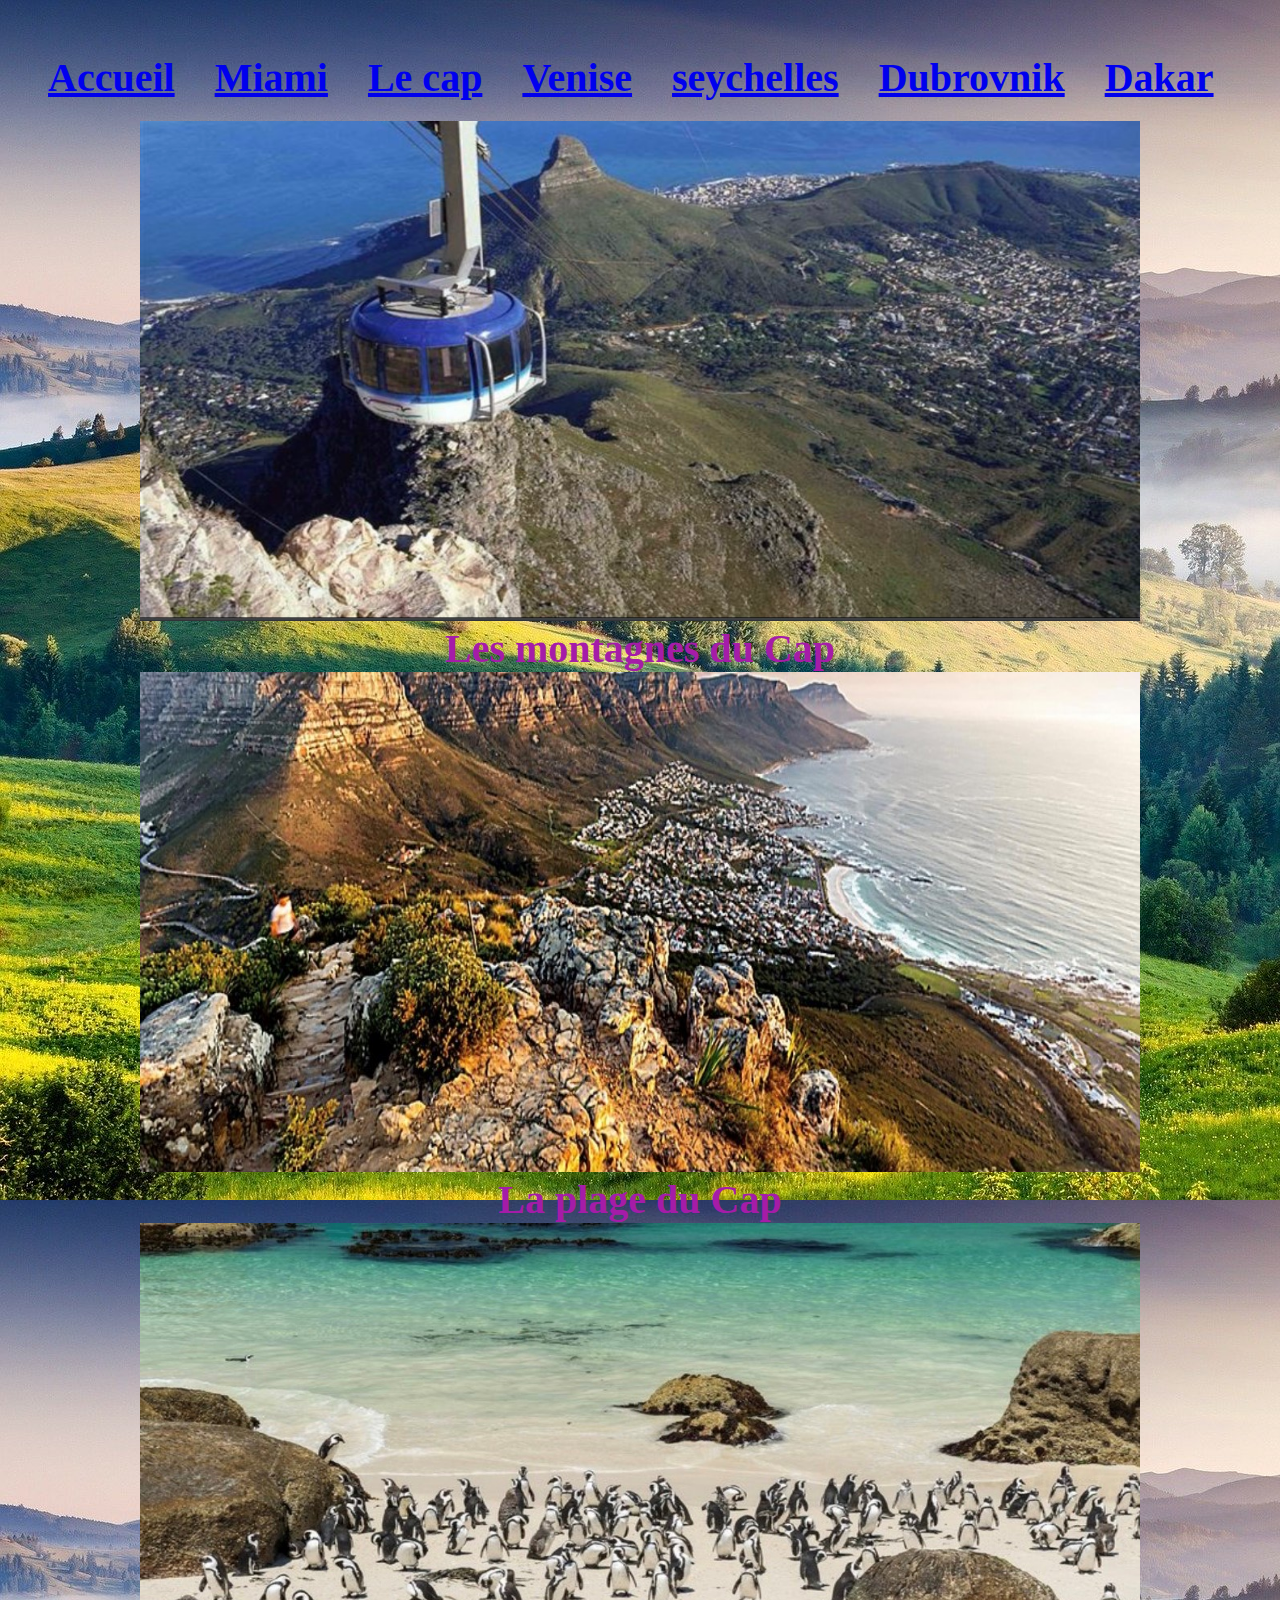
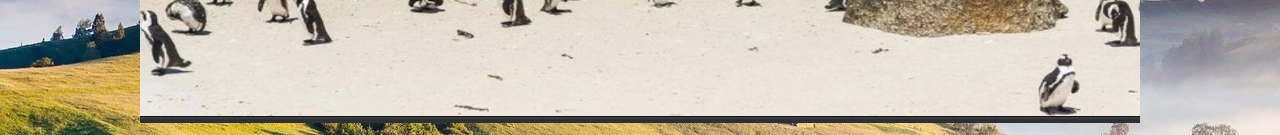
<file: CAP - Copie.html>
<!DOCTYPE html>
<html lang="en">
<head>
    <meta charset="UTF-8">
    <meta http-equiv="X-UA-Compatible" content="IE=edge">
    <meta name="viewport" content="width=device-width, initial-scale=1.0">
    <title>Document</title>
</head>
<link rel="stylesheet" href="style.css">
<body>
    <nav>
        <h2>
            <ul>
                <li> <a href="projet.html">Accueil</a></li>
                <li> <a href="miami.html">Miami</a></li>
                <li> <a href="CAP.html">Le cap</a></li>
                <li> <a href="venise.html">Venise</a></li>
                <li> <a href="seychelles.html">seychelles</a></li>
                <li> <a href="dubrovnik.html">Dubrovnik</a></li>
                <li> <a href="dakar.html">Dakar</a></li>
            </ul>
        </h2>
    </nav>
    <div class="image">
        <img src="./image/IMG_E1841.JPG" alt="" width="1000px" height="500">
    </div>
    <ul>
        <li>Les montagnes du Cap</li>
    </ul>
    <div class="image">
        <img src="./image/Montagne2.JPG" alt="" width="1000px" height="500">
    </div>
    <ul>
        <li>La plage du Cap</li>
    </ul>
    <div class="image">
         <img src="./image/Montagne.JPG" alt="" width="1000px" height="500">
    </div>
</body>
</html>
</file>
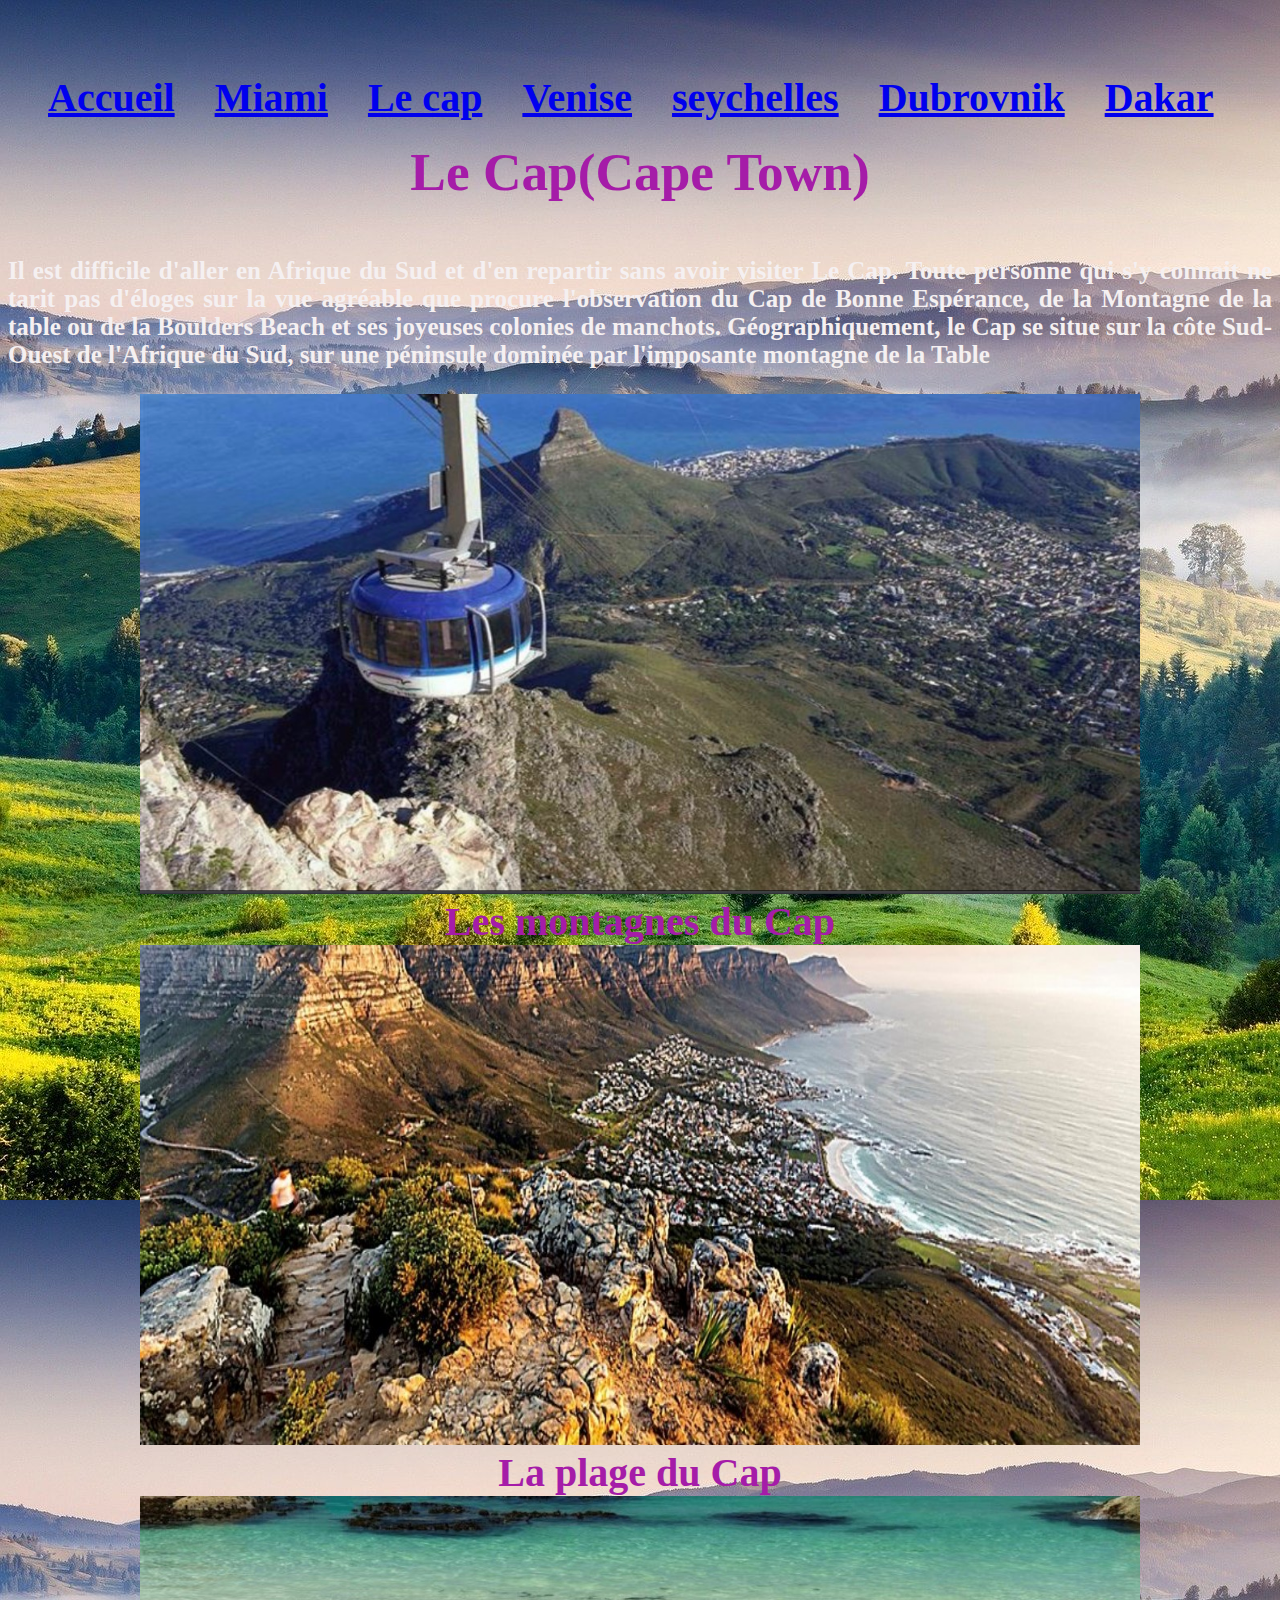
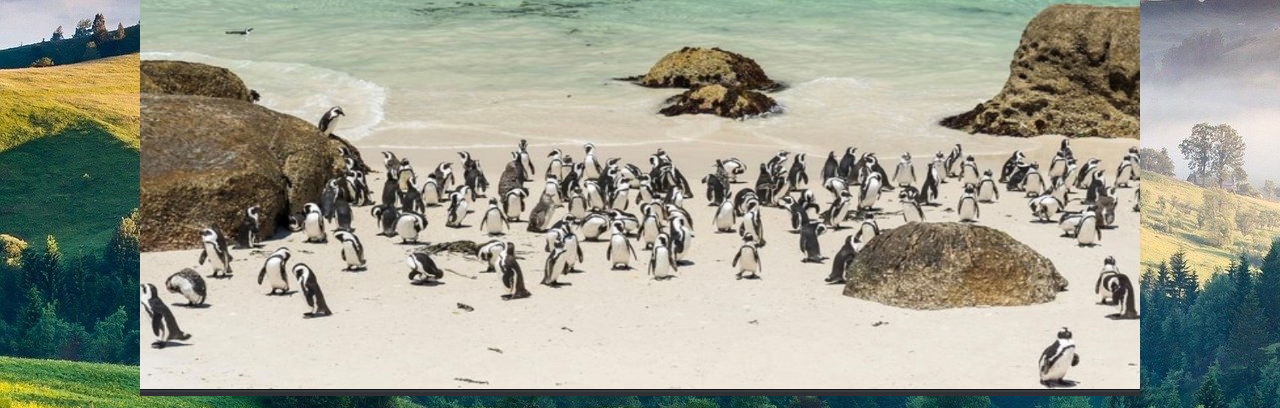
<file: CAP.html>
<!DOCTYPE html>
<html lang="en">
<head>
    <meta charset="UTF-8">
    <meta http-equiv="X-UA-Compatible" content="IE=edge">
    <meta name="viewport" content="width=device-width, initial-scale=1.0">
    <title>Document</title>
</head>
<link rel="stylesheet" href="style.css">
<body>
    <nav>
        <h2>
            <ul>
                <li> <a href="projet.html">Accueil</a></li>
                <li> <a href="miami.html">Miami</a></li>
                <li> <a href="CAP.html">Le cap</a></li>
                <li> <a href="venise.html">Venise</a></li>
                <li> <a href="seychelles.html">seychelles</a></li>
                <li> <a href="dubrovnik.html">Dubrovnik</a></li>
                <li> <a href="dakar.html">Dakar</a></li>
            </ul>
        </h2>
    </nav>
    <h3>Le Cap(Cape Town)</h3>
    <p>Il est difficile d'aller en Afrique du Sud et d'en repartir sans avoir visiter Le Cap. Toute personne qui s'y connait ne tarit pas d'éloges sur la vue agréable que procure l'observation du Cap de Bonne Espérance, de la Montagne de la table ou de la Boulders Beach et ses joyeuses colonies de manchots. Géographiquement, le Cap se situe sur la côte Sud-Ouest de l'Afrique du Sud, sur une péninsule dominée par l'imposante montagne de la Table</p>
    <div class="image">
        <img src="./image/IMG_E1841.JPG" alt="" width="1000px" height="500">
    </div>
    <ul>
        <li>Les montagnes du Cap</li>
    </ul>
    <div class="image">
        <img src="./image/Montagne2.JPG" alt="" width="1000px" height="500">
    </div>
    <ul>
        <li>La plage du Cap</li>
    </ul>
    <div class="image">
         <img src="./image/Montagne.JPG" alt="" width="1000px" height="500">
    </div>
</body>
</html>
</file>
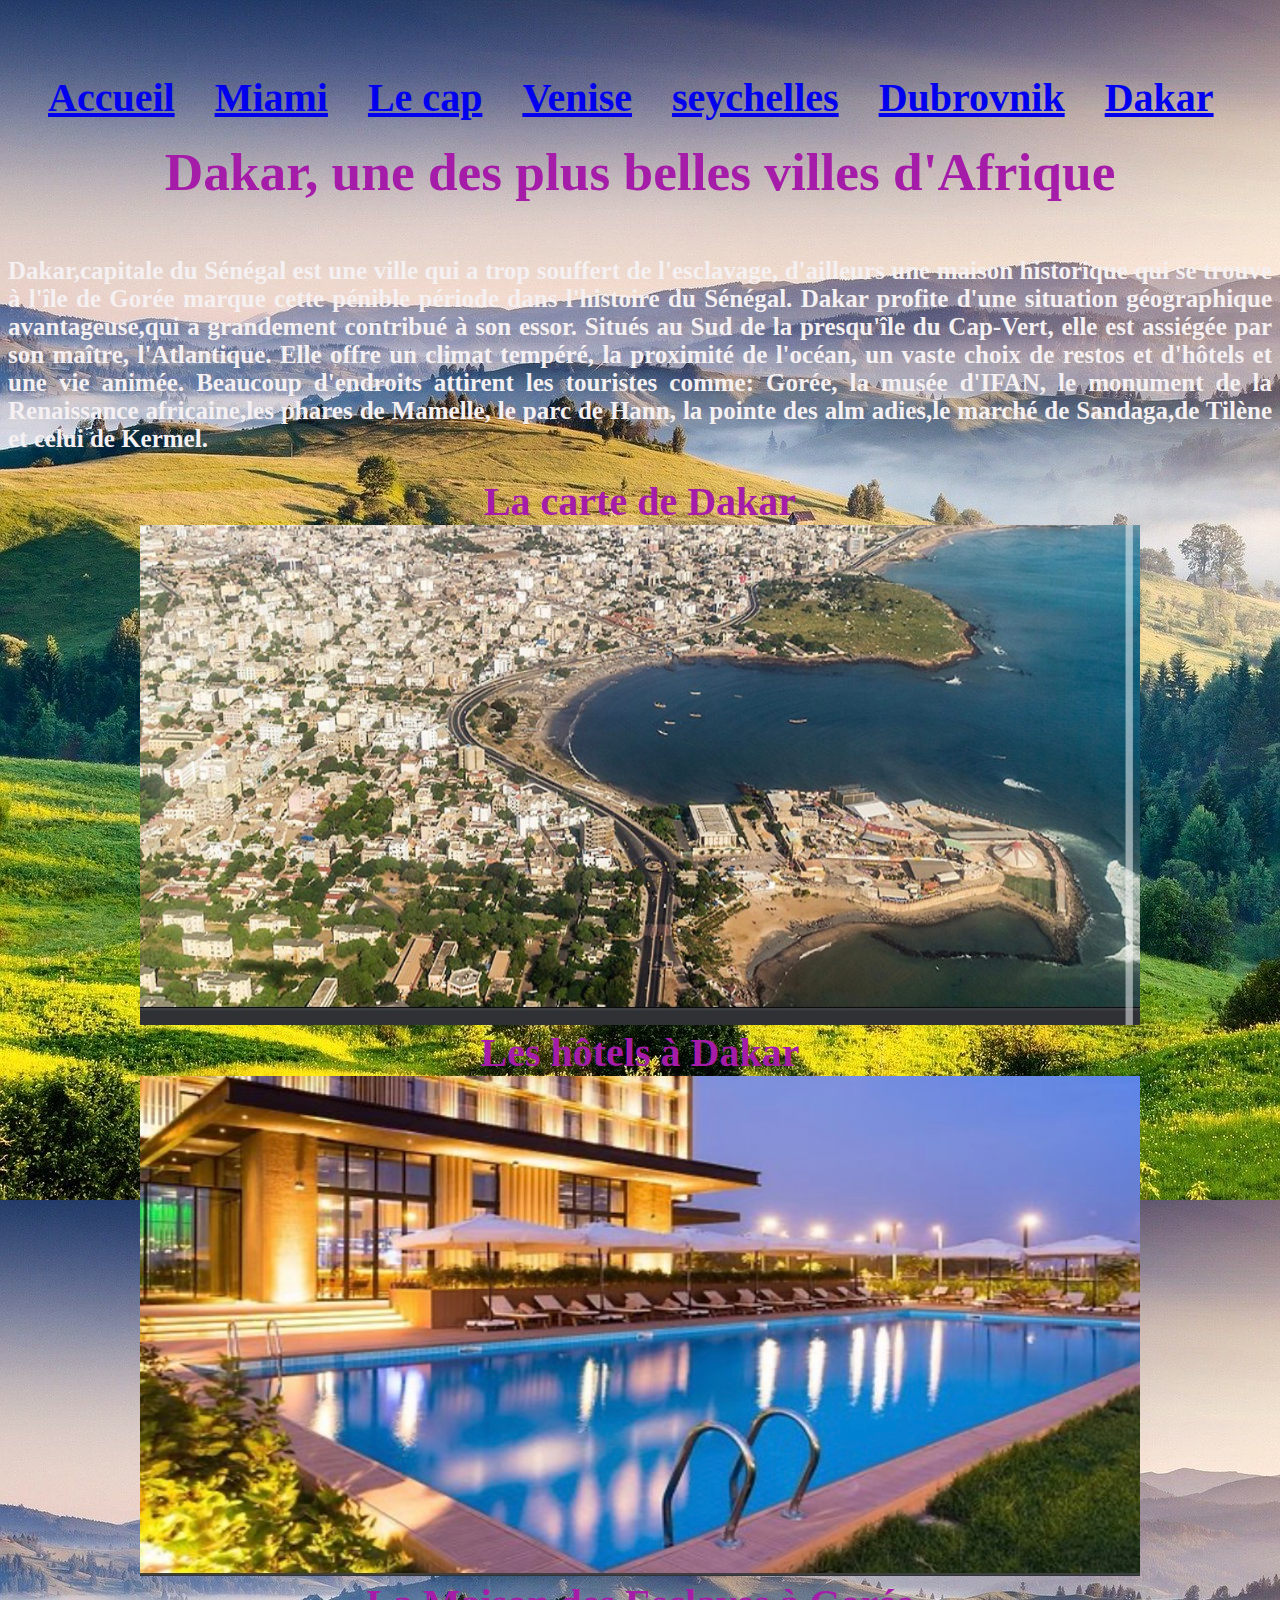
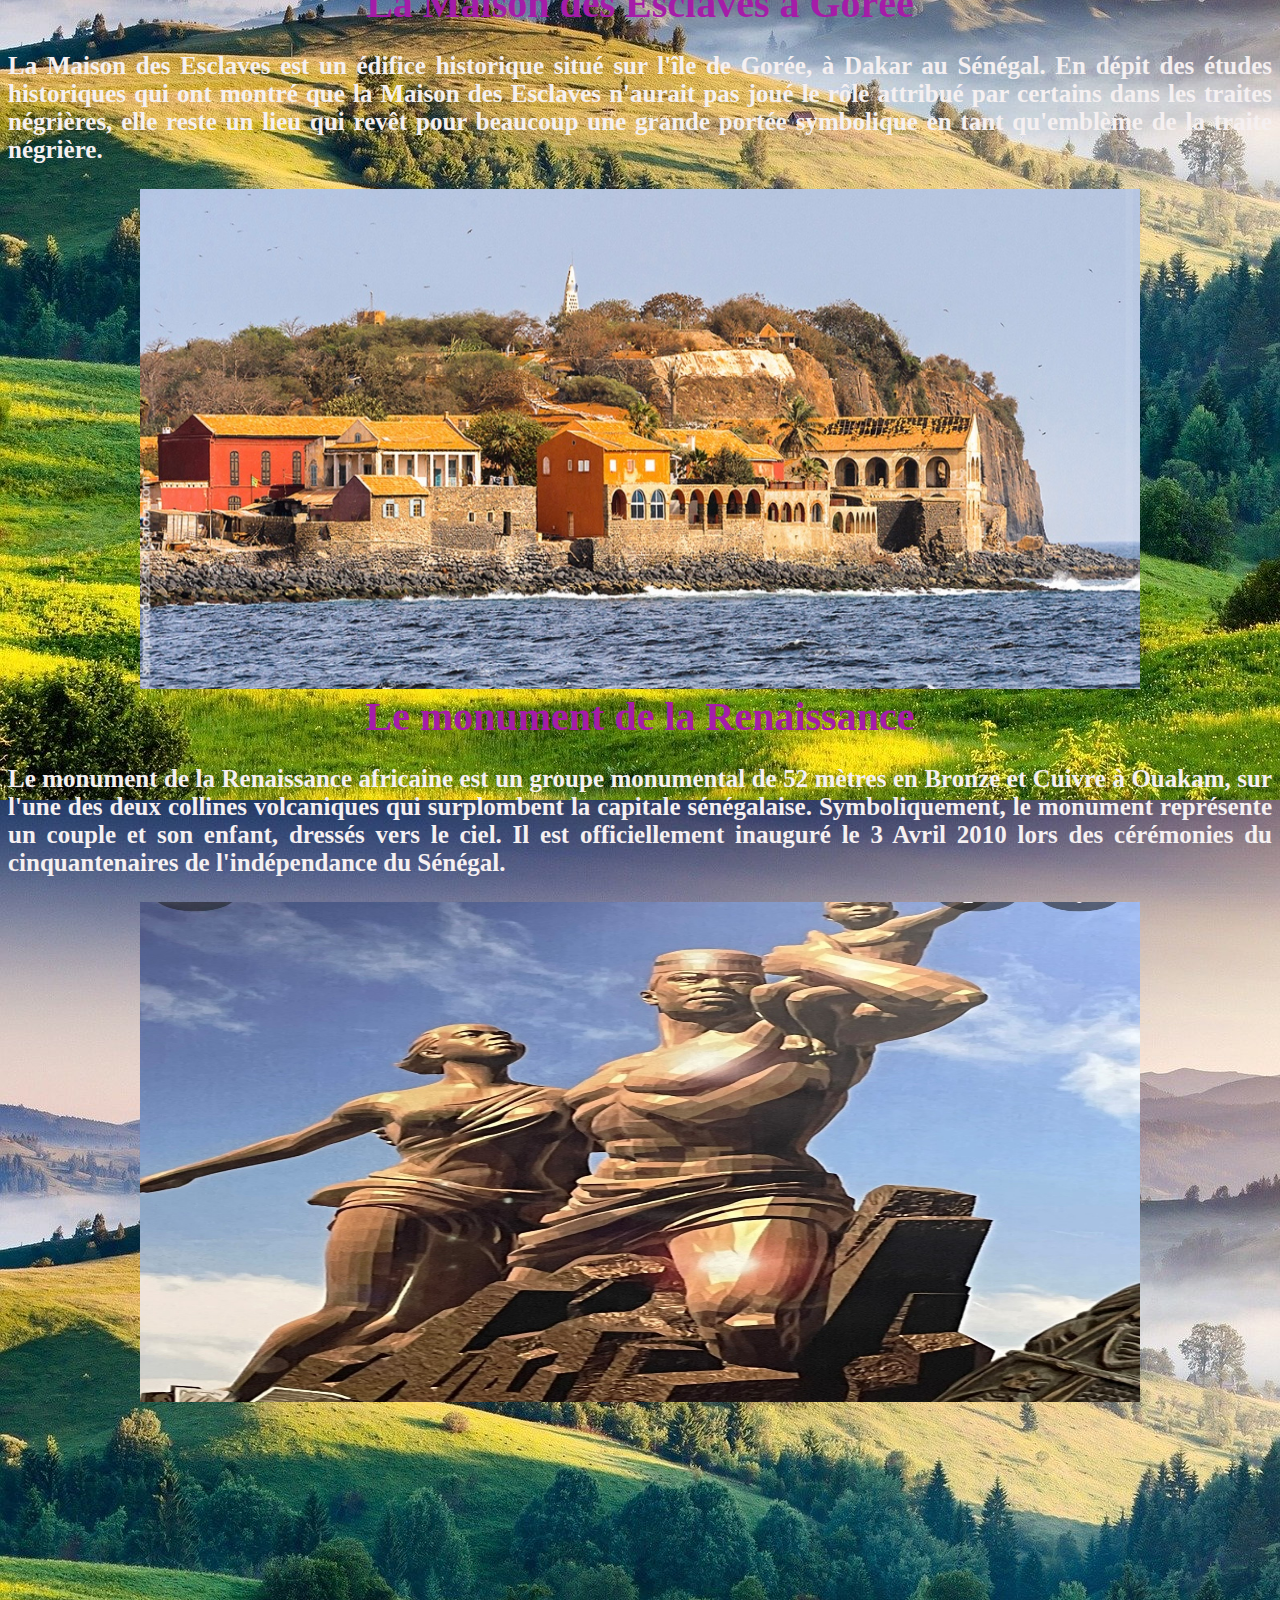
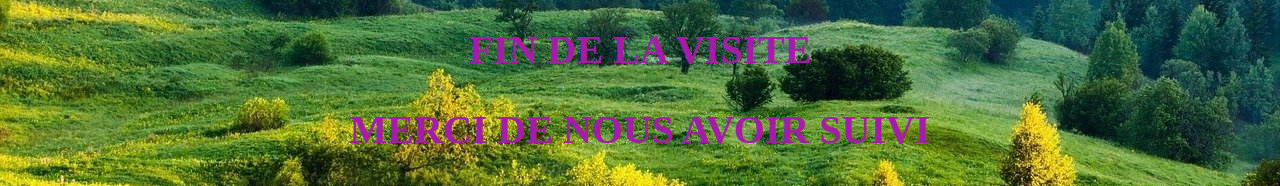
<file: dakar.html>
<!DOCTYPE html>
<html lang="en">
<head>
    <meta charset="UTF-8">
    <meta http-equiv="X-UA-Compatible" content="IE=edge">
    <meta name="viewport" content="width=device-width, initial-scale=1.0">
    <title>Document</title>
</head>
<link rel="stylesheet" href="style.css">
<body>
    <nav>
        <h2>
            <ul>
                <li> <a href="projet.html">Accueil</a></li>
                <li> <a href="miami.html">Miami</a></li>
                <li> <a href="CAP.html">Le cap</a></li>
                <li> <a href="venise.html">Venise</a></li>
                <li> <a href="seychelles.html">seychelles</a></li>
                <li> <a href="dubrovnik.html">Dubrovnik</a></li>
                <li> <a href="dakar.html">Dakar</a></li>
            </ul>
        </h2>
    </nav>
    <h3>Dakar, une des plus belles villes d'Afrique</h3>
    <p>Dakar,capitale du Sénégal est une ville qui a trop souffert de l'esclavage, d'ailleurs une maison historique qui se trouve à l'île de Gorée marque cette pénible période dans l'histoire du Sénégal. Dakar profite d'une situation géographique avantageuse,qui a grandement contribué à son essor. Situés au Sud de la presqu'île du Cap-Vert, elle est assiégée par son maître, l'Atlantique. Elle offre un climat tempéré, la proximité de l'océan, un vaste choix de restos et d'hôtels et une vie animée. Beaucoup d'endroits attirent les touristes comme: Gorée, la musée d'IFAN, le monument de la Renaissance africaine,les phares de Mamelle, le parc de Hann, la pointe des alm	adies,le marché de Sandaga,de Tilène et celui de Kermel.</p>
    <ul>
        <li>La carte de Dakar</li>
    </ul>
    <div class="image">
        <img src="./image/Carte de Dakar.JPG" width="1000px" height="500">
    </div>
    <ul>
    <li>Les hôtels à Dakar</li>
</ul>
<div class="image">
    <img src="./image/HDkr.JPG" alt="" width="1000px" height="500">
</div>
<ul>
    <li>La Maison des Esclaves à Gorée</li>
    <p>La Maison des Esclaves est un édifice historique situé sur l'île de Gorée, à Dakar au Sénégal. En dépit des études historiques qui ont montré que la Maison des Esclaves n'aurait pas joué le rôle attribué par certains dans les traites négrières, elle reste un lieu qui revêt pour beaucoup une grande portée symbolique en tant qu'emblème de la traite négrière.</p>
</ul>
<div class="image">
    <img src="./image/Gorée.JPG" alt="" width="1000px" height="500">
</div>
<ul>
    <li>Le monument de la Renaissance</li>
</ul>
<p>Le monument de la Renaissance africaine est un groupe monumental de 52 mètres en Bronze et Cuivre à Ouakam, sur l'une des deux collines volcaniques qui surplombent la capitale sénégalaise. Symboliquement, le monument représente un couple et son enfant, dressés vers le ciel. Il est officiellement inauguré le 3 Avril 2010 lors des cérémonies du cinquantenaires de l'indépendance du Sénégal.</p>
<div class="image">
    <img src="./image/Mnmt de la renaissance.JPG" alt="" width="1000px" height="500">
</div>
</body>
</html>
<footer> <h2>FIN DE LA VISITE</h2>
    <h2>MERCI DE NOUS AVOIR SUIVI</h2></footer>
</file>
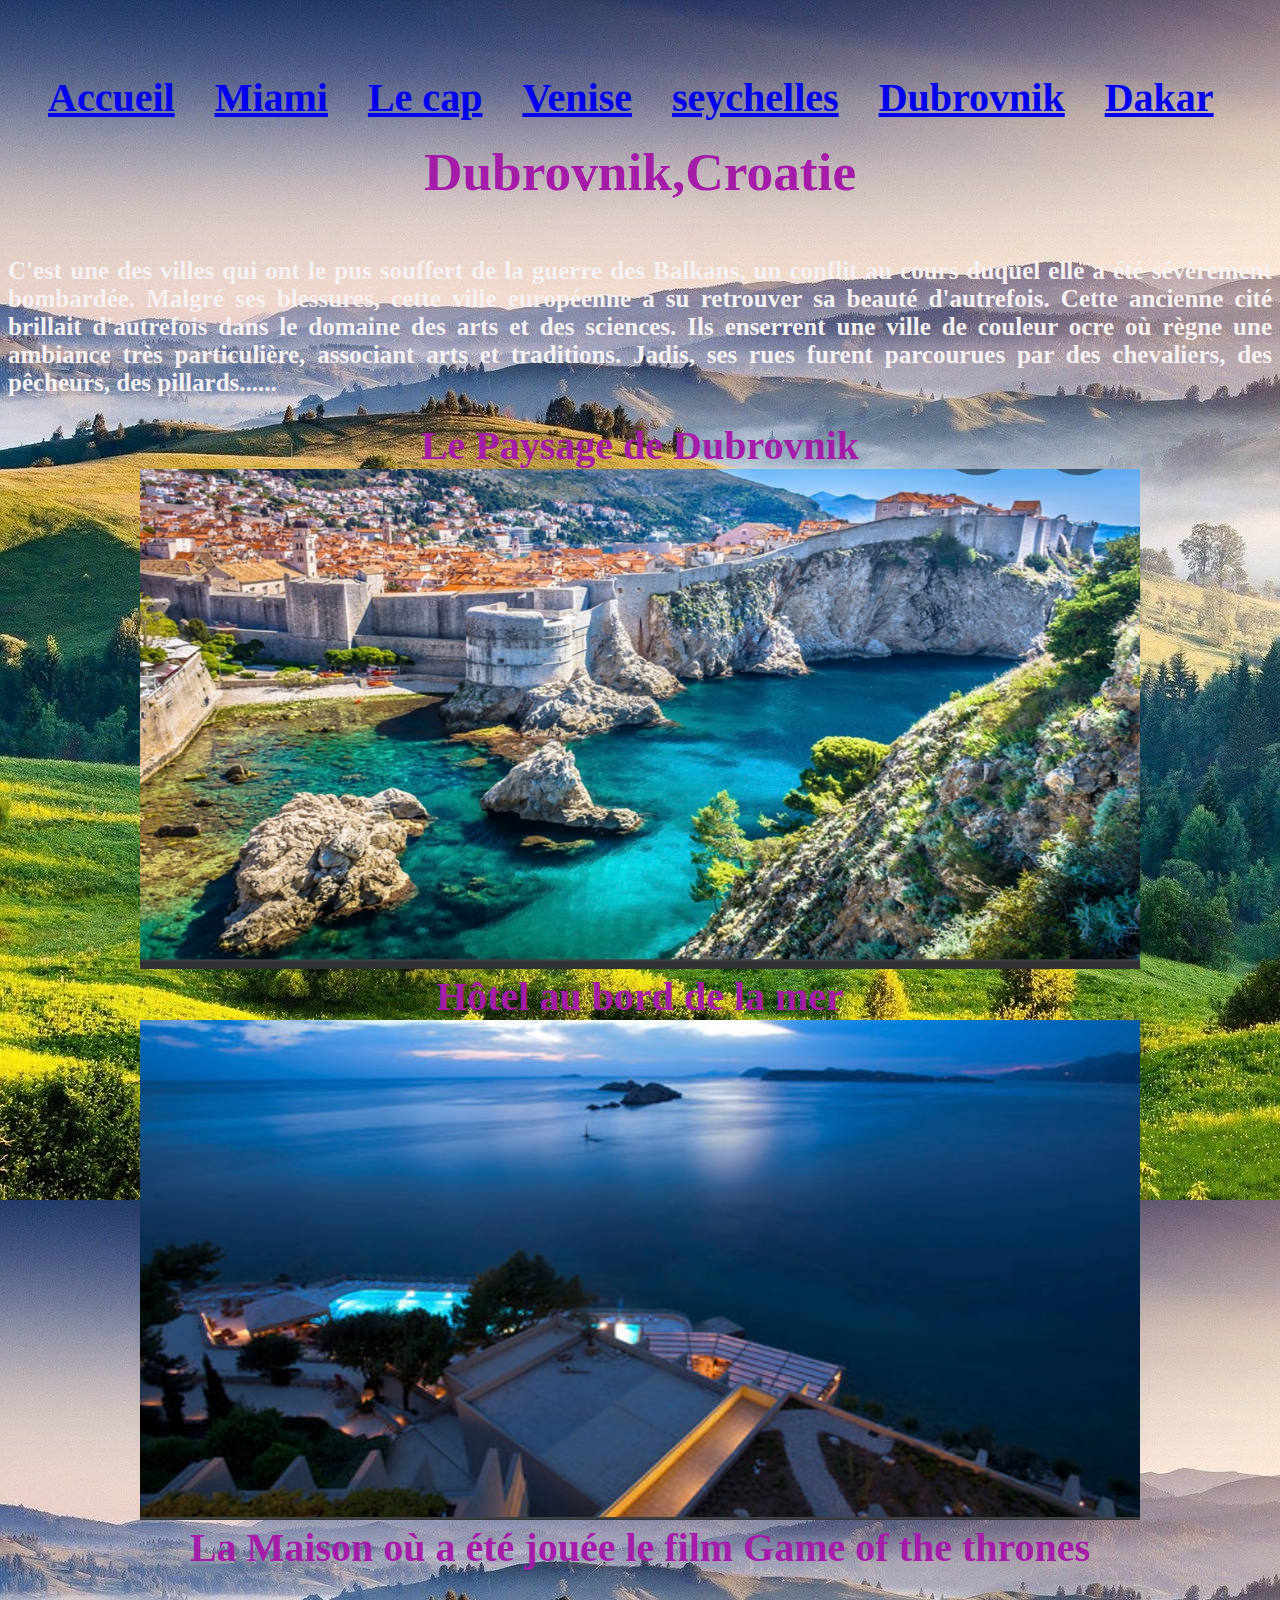
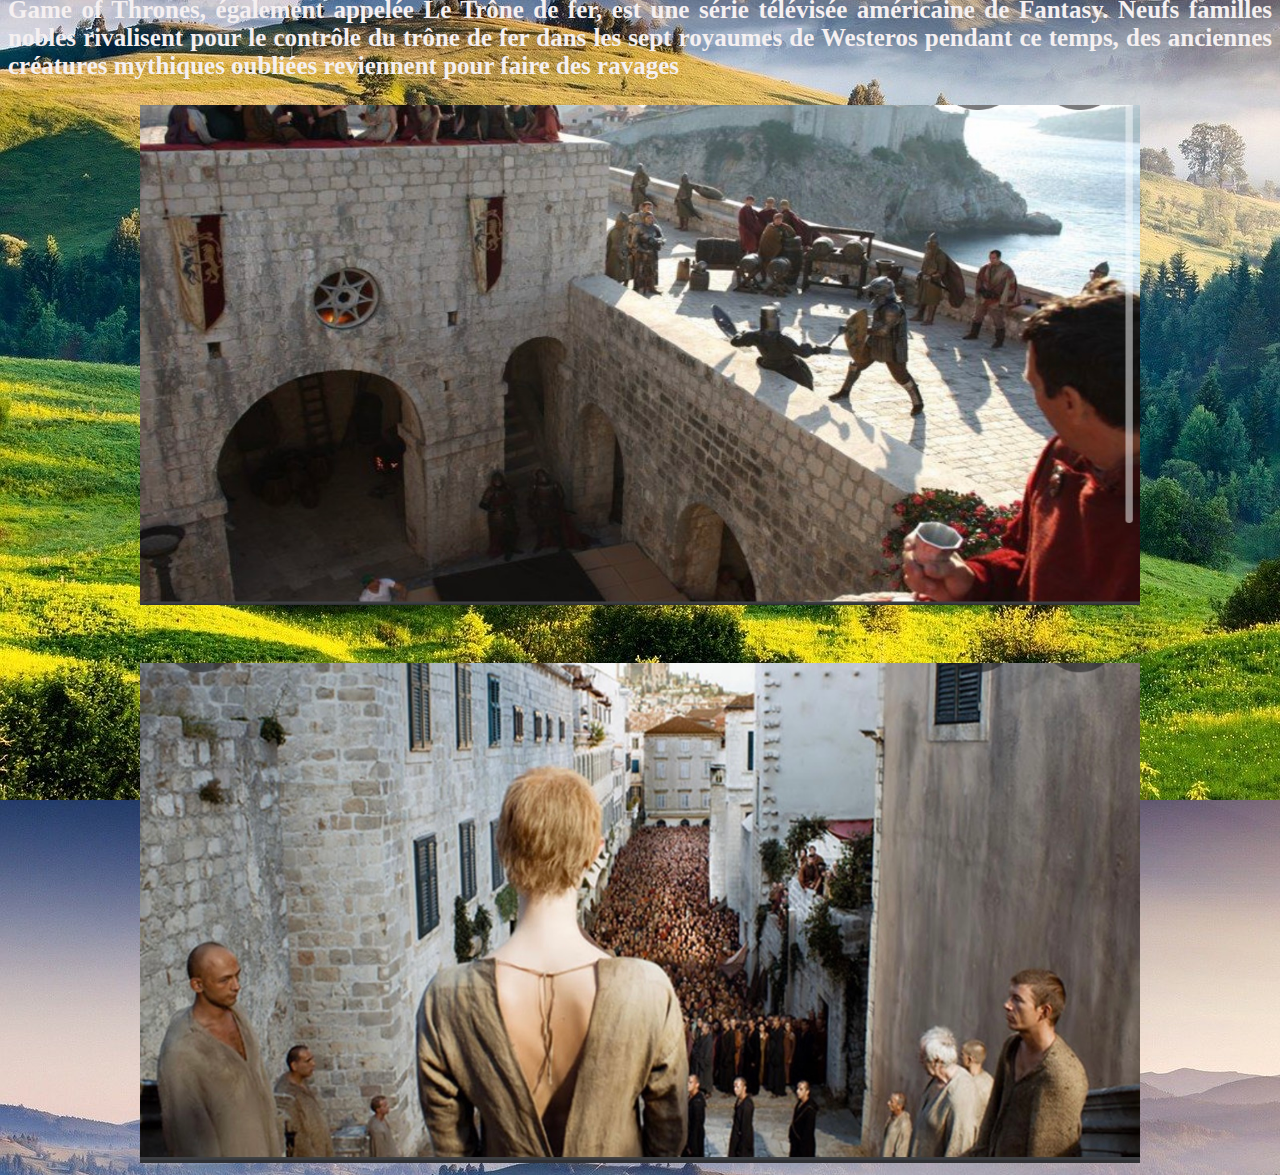
<file: dubrovnik.html>
<!DOCTYPE html>
<html lang="en">
<head>
    <meta charset="UTF-8">
    <meta http-equiv="X-UA-Compatible" content="IE=edge">
    <meta name="viewport" content="width=device-width, initial-scale=1.0">
    <title>Document</title>
</head>
<link rel="stylesheet" href="style.css">
<body>
    <nav>
        <h2>
            <ul>
                <li> <a href="projet.html">Accueil</a></li>
                <li> <a href="miami.html">Miami</a></li>
                <li> <a href="CAP.html">Le cap</a></li>
                <li> <a href="venise.html">Venise</a></li>
                <li> <a href="seychelles.html">seychelles</a></li>
                <li> <a href="dubrovnik.html">Dubrovnik</a></li>
                <li> <a href="dakar.html">Dakar</a></li>
            </ul>
        </h2>
    </nav>
    <h3>Dubrovnik,Croatie</h3>
    <p>C'est une des villes qui ont le pus souffert de la guerre des Balkans, un conflit au cours duquel elle a été sévèrement bombardée. Malgré ses blessures, cette ville européenne a su retrouver sa beauté d'autrefois. Cette ancienne cité brillait d'autrefois dans le domaine des arts et des sciences. Ils enserrent une ville de couleur ocre où règne une ambiance très particulière, associant arts et traditions. Jadis, ses rues furent parcourues par des chevaliers, des pêcheurs, des pillards......</p>
    <ul>
        <li>Le Paysage de Dubrovnik</li>
    </ul>
    <div class="image">
        <img src="./image/La paysage de.JPG" alt="" width="1000px" height="500">
    </div>
    <ul>
        <li>Hôtel au bord de la mer</li>
    </ul>
    <div class="image">
        <img src="./image/HT Dub.JPG" alt="" width="1000px" height="500">
    </div>
    <ul>
        <li>La Maison où a été jouée le film Game of the thrones</li>
        <p>Game of Thrones, également appelée Le Trône de fer, est une série télévisée américaine de Fantasy. Neufs familles nobles rivalisent pour le contrôle du trône de fer dans les sept royaumes de Westeros pendant ce temps, des anciennes créatures mythiques oubliées reviennent pour faire des ravages</p>
    </ul>
    <div class="image">
        <img src="./image/game.JPG" alt="" width="1000px" height="500"> 
    </div>
    <br>
    <br>
    <br>
    <div class="image">
        <img src="./image/gama of the thrones.JPG" alt="" width="1000px" height="500"> 
    </div>
</body>
</html>
</file>
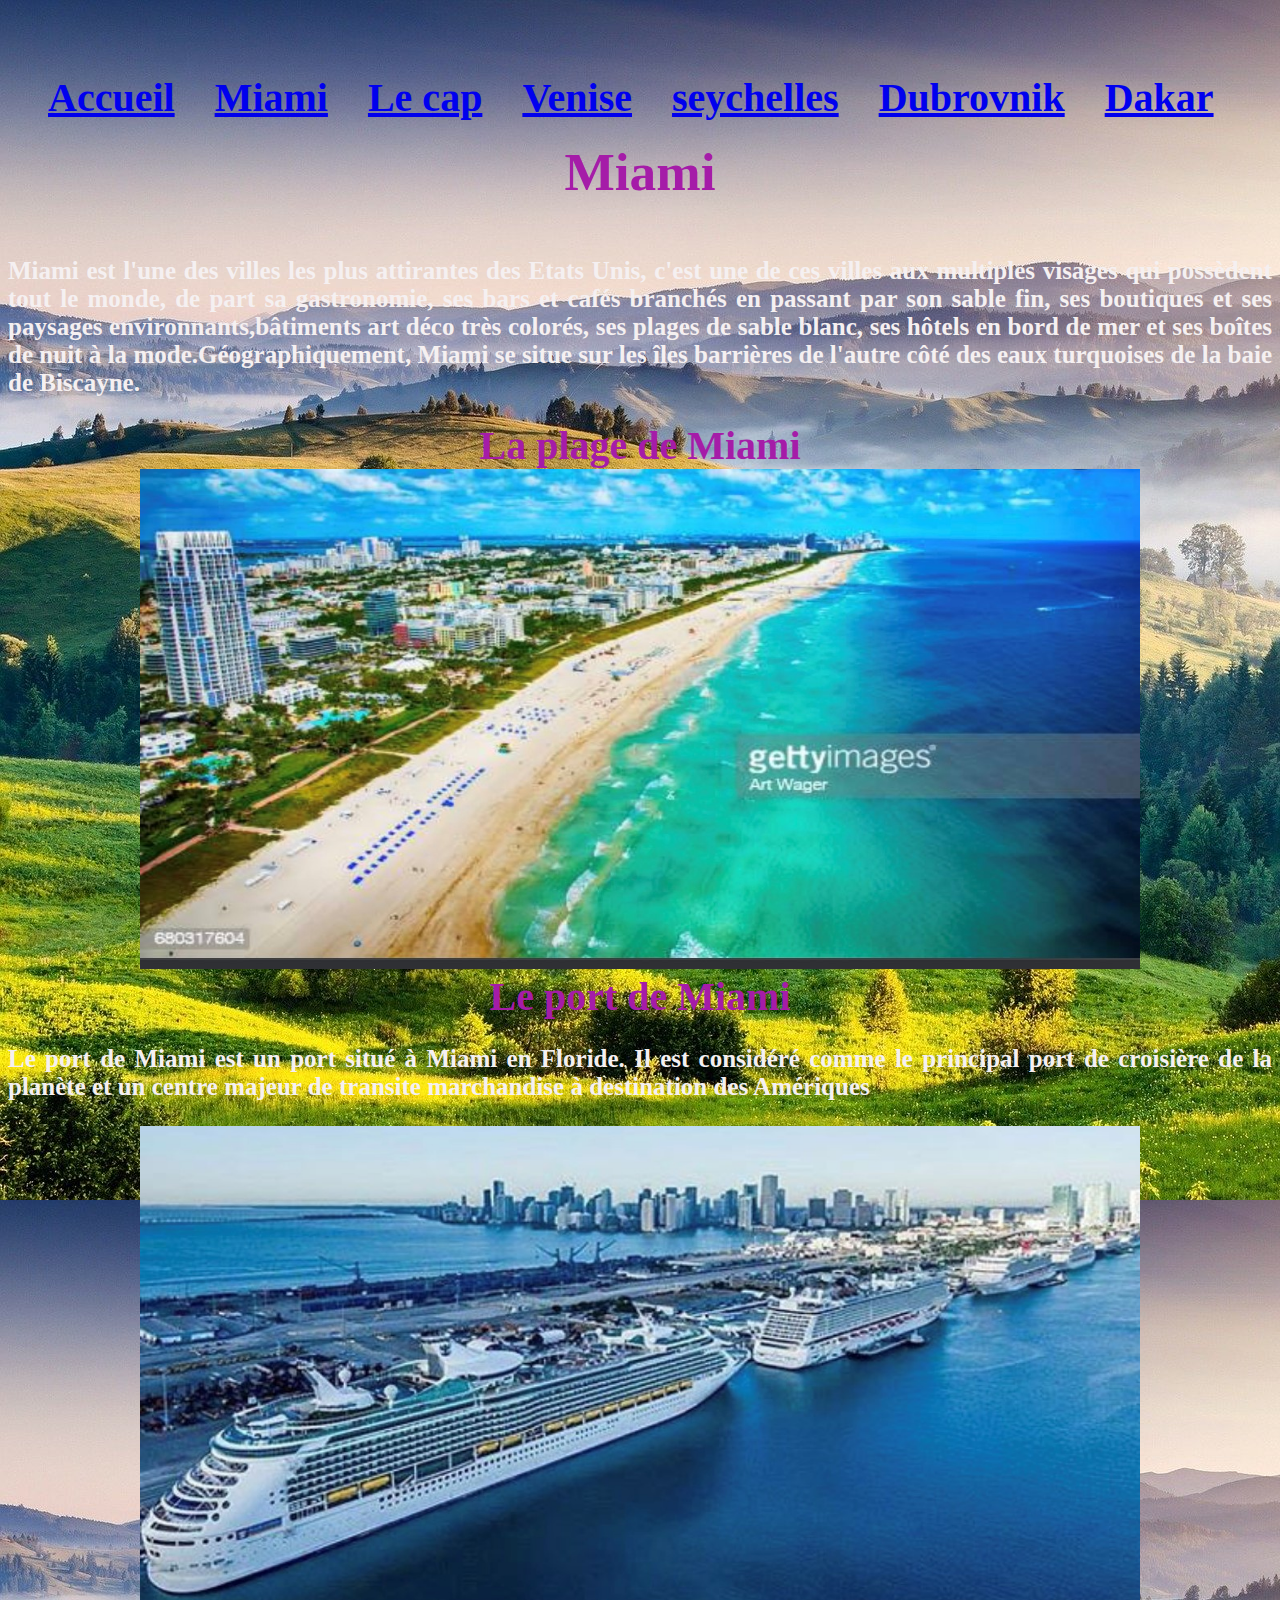
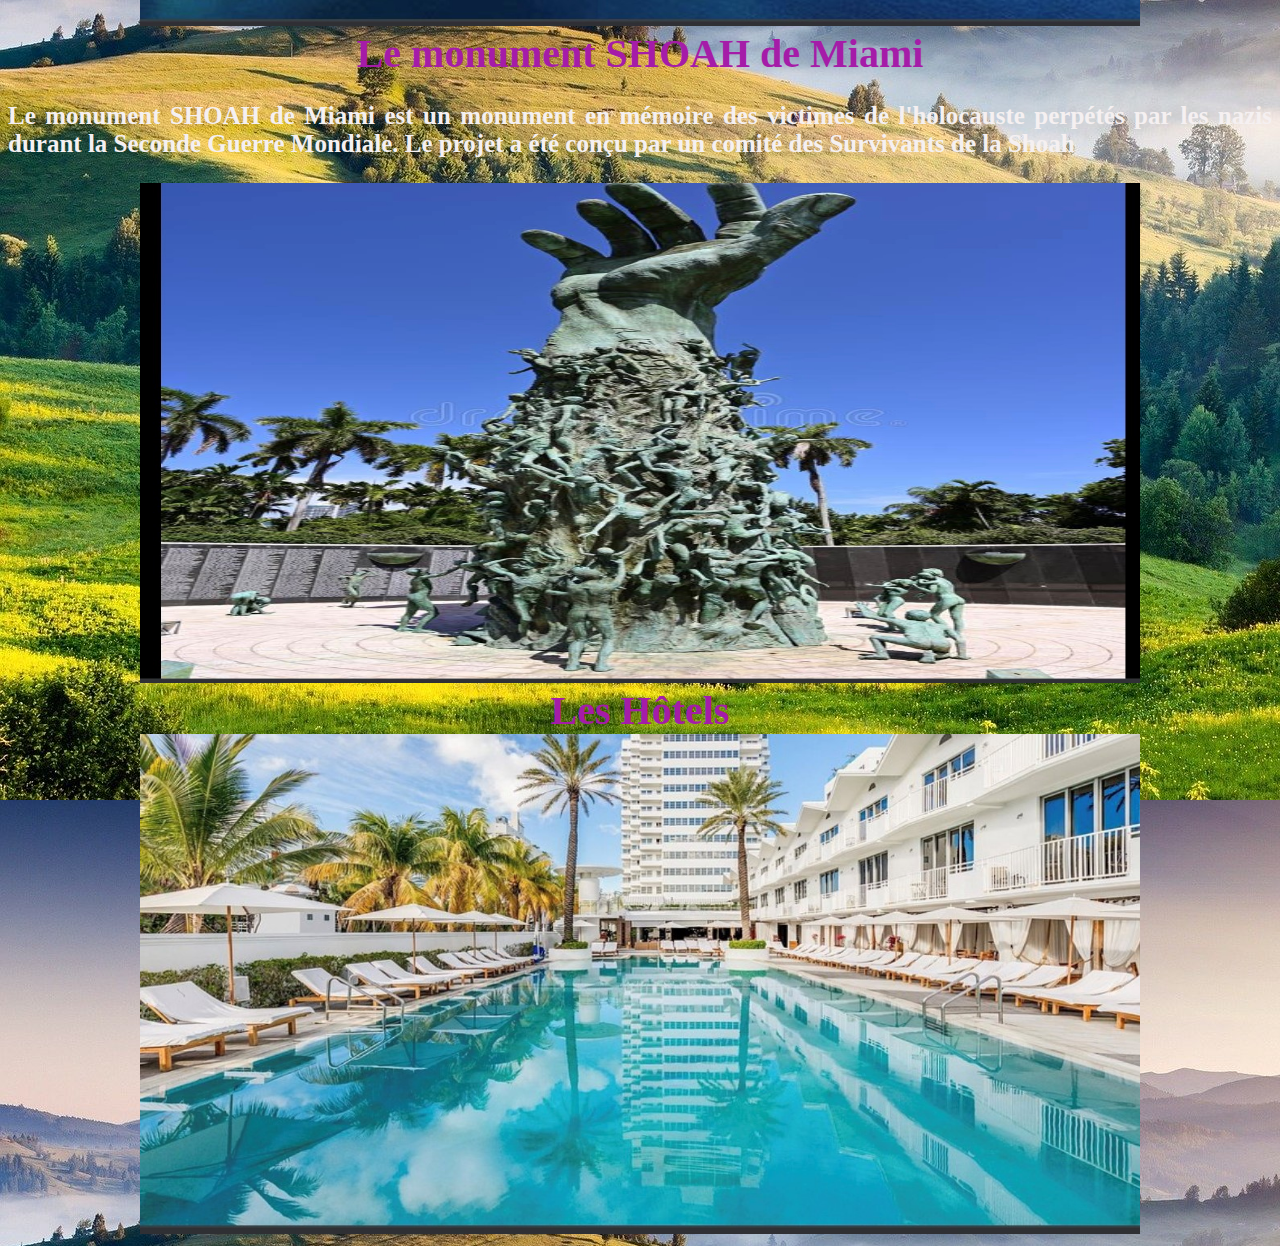
<file: miami.html>
<!DOCTYPE html>
<html lang="en">
<head>
    <meta charset="UTF-8">
    <meta http-equiv="X-UA-Compatible" content="IE=edge">
    <meta name="viewport" content="width=h, initial-scale=1.0">
    <title>Document</title>
</head>
<link rel="stylesheet" href="style.css">
<body>
    <nav>
        <h2>
            <ul>
                <li> <a href="projet.html">Accueil</a></li>
                <li> <a href="miami.html">Miami</a></li>
                <li> <a href="CAP.html">Le cap</a></li>
                <li> <a href="venise.html">Venise</a></li>
                <li> <a href="seychelles.html">seychelles</a></li>
                <li> <a href="dubrovnik.html">Dubrovnik</a></li>
                <li> <a href="dakar.html">Dakar</a></li>
            </ul>
        </h2>
    </nav>
    <h3>Miami</h3>
    <p>Miami est l'une des villes les plus attirantes des Etats Unis, c'est une de ces villes aux multiples visages qui possèdent tout le monde, de part sa gastronomie, ses bars et cafés branchés en passant par son sable fin, ses boutiques et ses paysages environnants,bâtiments art déco très colorés, ses plages de sable blanc, ses hôtels en bord de mer et ses boîtes de nuit à la mode.Géographiquement, Miami se situe sur les îles barrières de l'autre côté des eaux turquoises de la baie de Biscayne.</p>
    <ul>
        <li>La plage de Miami</li>
    </ul>
    <div class="image">
        <img src="./image/plage.JPG" width="1000px" height="500">
    </div>
    <ul>
    <li>Le port de Miami</li>
    <p>Le port de Miami est un port situé à Miami en Floride. Il est considéré comme le principal port de croisière de la planète et un centre majeur de transite marchandise à destination des Amériques</p>
</ul>
<div class="image">
    <img src="./image/Port.JPG" alt="Port de Miami" width="1000px" height="500">
</div>
<ul>
    <li>Le monument SHOAH de Miami</li>
    <p>Le monument SHOAH de Miami est un monument en mémoire des victimes de l'holocauste perpétés par les nazis durant la Seconde Guerre Mondiale. Le projet a été conçu par un comité des Survivants de la Shoah</p>
</ul>
<div class="image">
    <img src="./image/monument.JPG" alt="Monument Shoah" width="1000px" height="500">
</div>
<ul>
    <li>Les Hôtels</li>
</ul>
<div class="image">
    <img src="./image/hotel.JPG" alt="photo des hôtels de Miami" width="1000px" height="500">
</div>
</body>
</html>
</file>
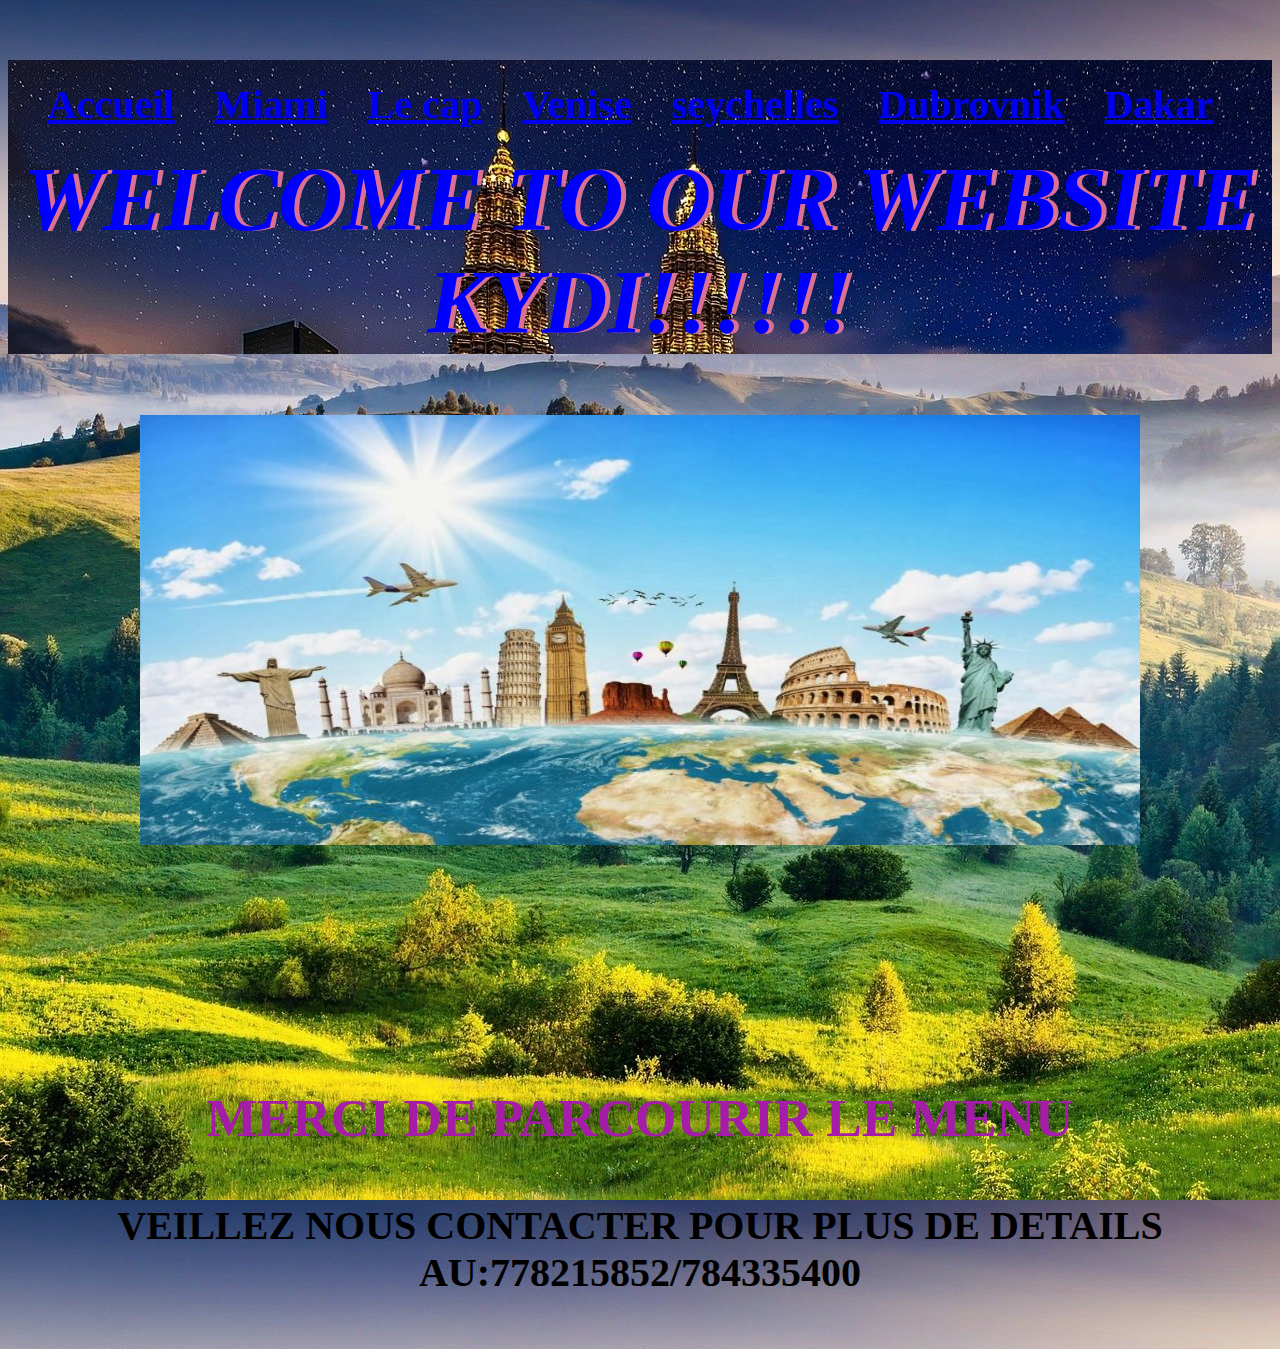
<file: projet.html>
<!DOCTYPE html>
<html lang="en">
<head>
    <meta charset="UTF-8">
    <meta http-equiv="X-UA-Compatible" content="IE=edge">
    <meta name="viewport" content="width=device-width, initial-scale=1.0">
    <title>LPTI122_Diouf_Ndeye Yandé_Diallo_Khadiata</title>
</head>
<link rel="stylesheet" href="style.css">
<header>
    <nav>
        <h2>
            <ul>
                <li> <a href="projet.html">Accueil</a></li>
                <li> <a href="miami.html">Miami</a></li>
                <li> <a href="CAP.html">Le cap</a></li>
                <li> <a href="venise.html">Venise</a></li>
                <li> <a href="seychelles.html">seychelles</a></li>
                <li> <a href="dubrovnik.html">Dubrovnik</a></li>
                <li> <a href="dakar.html">Dakar</a></li>
            </ul>
        </h2>
    </nav>
</header>
    <body>
    
    <h1>WELCOME TO OUR WEBSITE KYDI!!!!!! </h1>
    <div class="image">
        <img src="voyage.jpg" alt="" width="1000px" height="430px">
    </div>
    </form>
</body>
<br>
</html>
<footer> <h3>MERCI DE PARCOURIR LE MENU</h3>
    <h4>VEILLEZ NOUS CONTACTER POUR PLUS DE DETAILS AU:778215852/784335400</h4></footer>
</file>
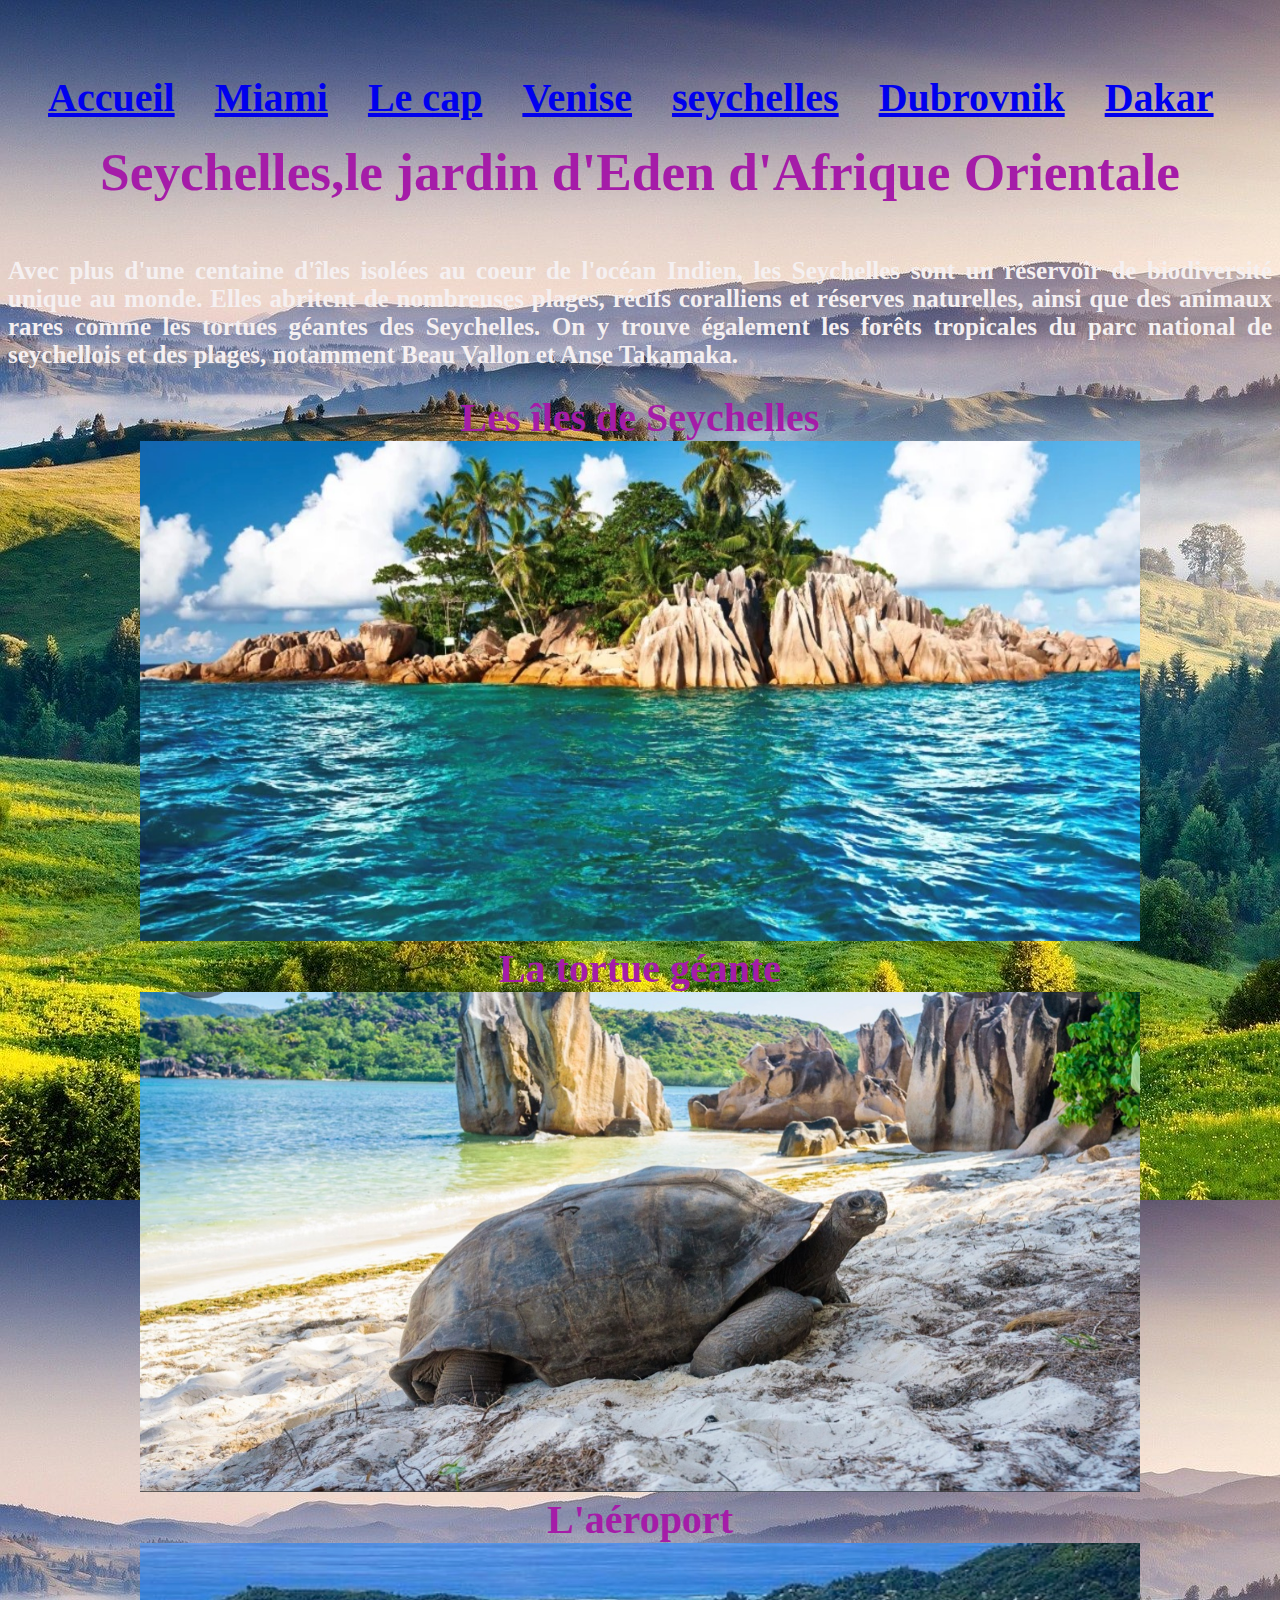
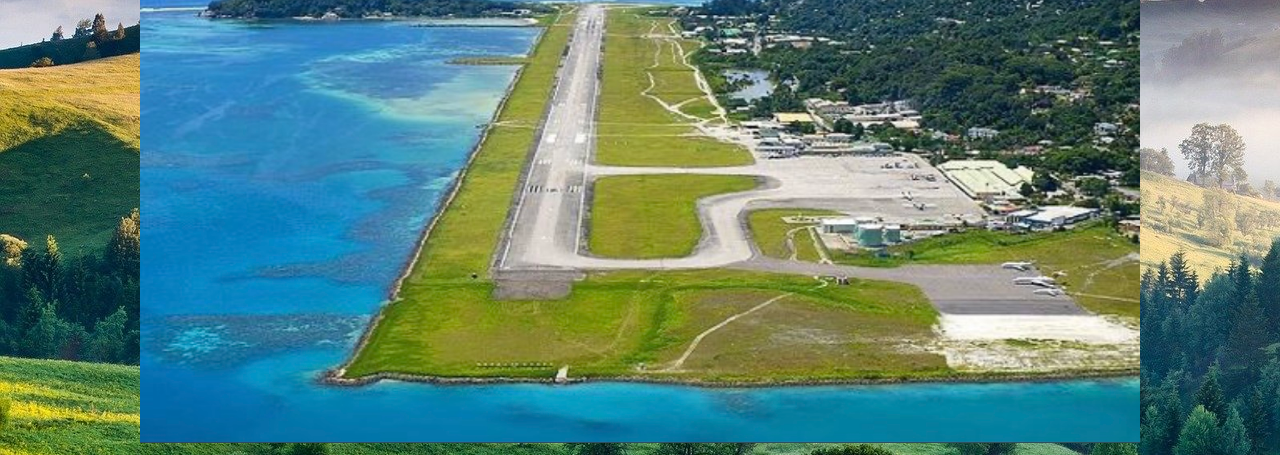
<file: seychelles.html>
<!DOCTYPE html>
<html lang="en">
<head>
    <meta charset="UTF-8">
    <meta http-equiv="X-UA-Compatible" content="IE=edge">
    <meta name="viewport" content="width=device-width, initial-scale=1.0">
    <title>Document</title>
</head>
<link rel="stylesheet" href="style.css">
<body>
    <nav>
        <h2>
            <ul>
                <li> <a href="projet.html">Accueil</a></li>
                <li> <a href="miami.html">Miami</a></li>
                <li> <a href="CAP.html">Le cap</a></li>
                <li> <a href="venise.html">Venise</a></li>
                <li> <a href="seychelles.html">seychelles</a></li>
                <li> <a href="dubrovnik.html">Dubrovnik</a></li>
                <li> <a href="dakar.html">Dakar</a></li>
            </ul>
        </h2>
    </nav>
    <h3>Seychelles,le jardin d'Eden d'Afrique Orientale</h3>
    <p>Avec plus d'une centaine d'îles isolées au coeur de l'océan Indien, les Seychelles sont un réservoir de biodiversité unique au monde. Elles abritent de nombreuses plages, récifs coralliens et réserves naturelles, ainsi que des animaux rares comme les tortues géantes des Seychelles. On y trouve également les forêts tropicales du parc national de seychellois et des plages, notamment Beau Vallon et Anse Takamaka.</p>
    <ul>
        <li>Les îles de Seychelles</li>
    </ul>
    <div class="image">
        <img src="./image/Les îles.JPG" alt="" width="1000px" height="500">
    </div>
    <ul>
        <li>La tortue géante</li>
    </ul>
    <div class="image">
        <img src="./image/la tortue.JPG" alt="" width="1000px" height="500">
    </div>
    <ul>
        <li>L'aéroport</li>
    </ul>
    <div class="image">
        <img src="./image/l'aéroport.JPG" alt width="1000px" height="500">  
    </div>
</body>
</html>
</file>
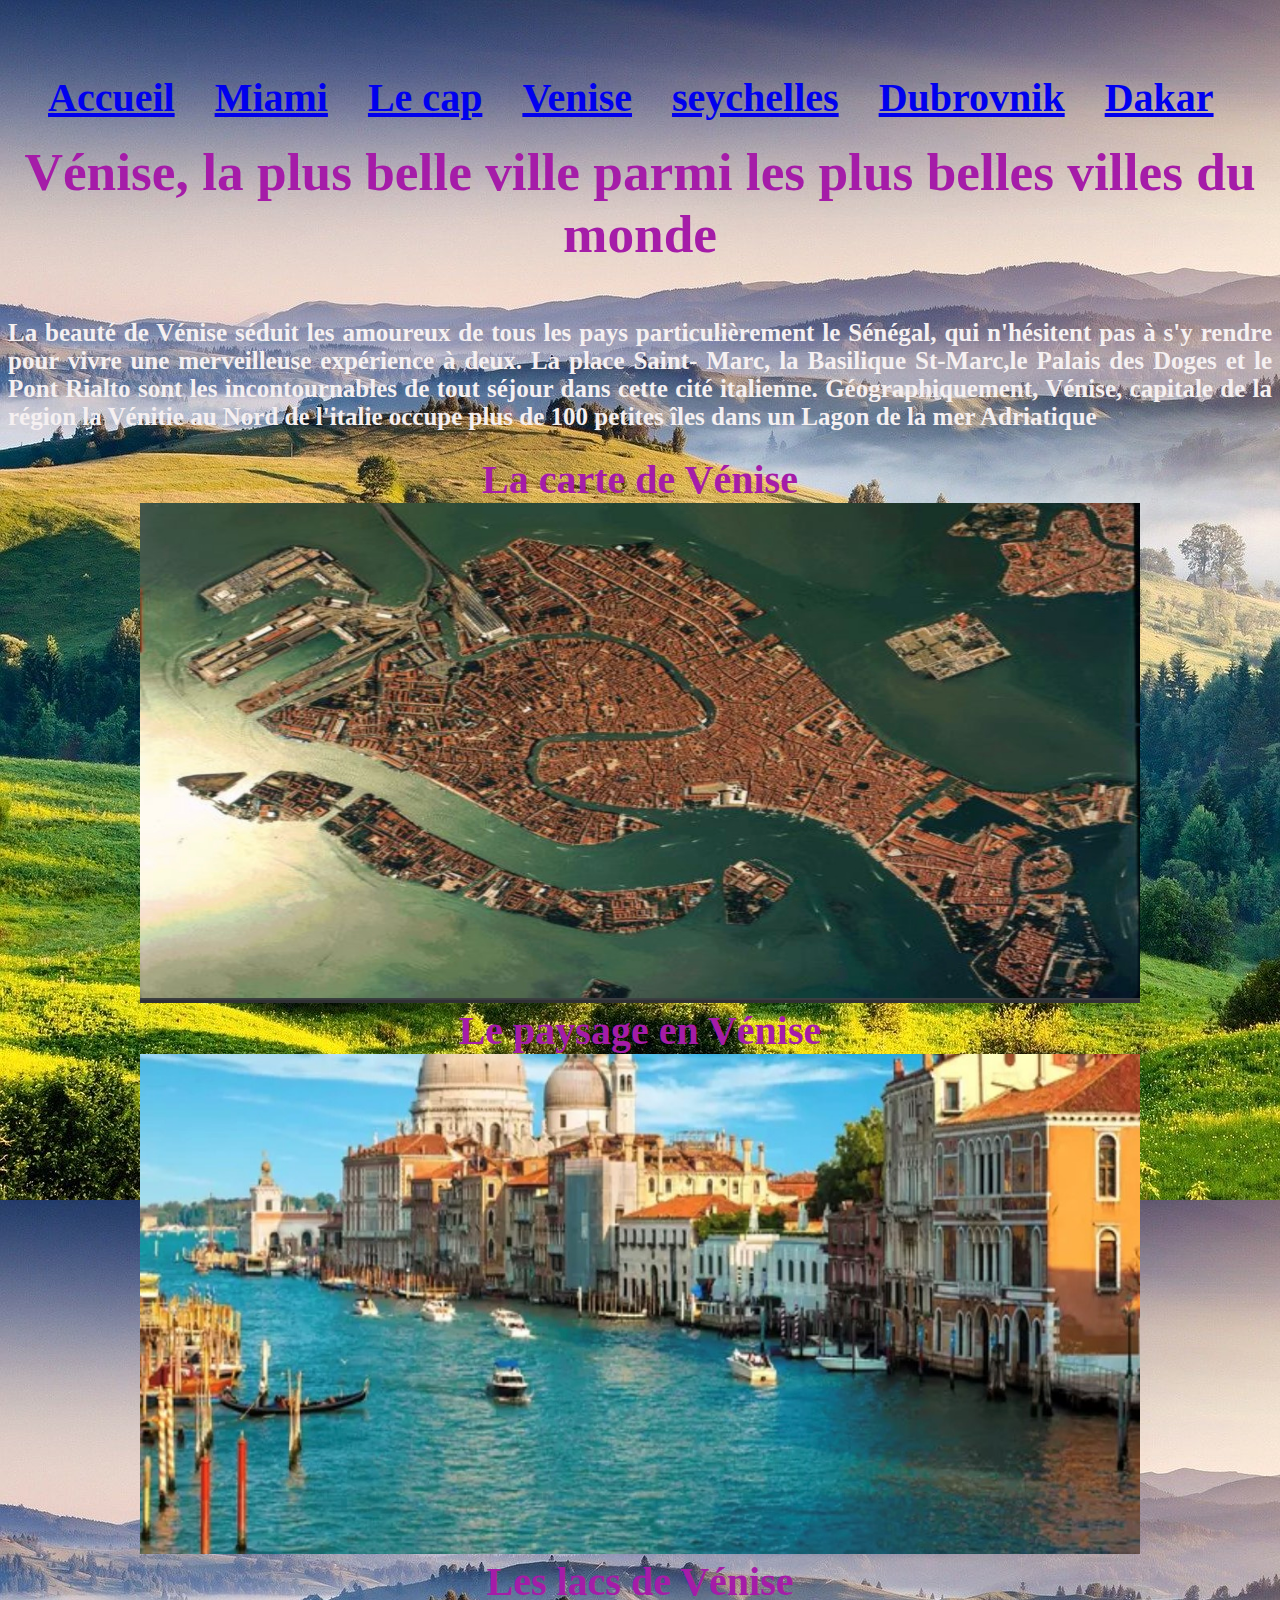
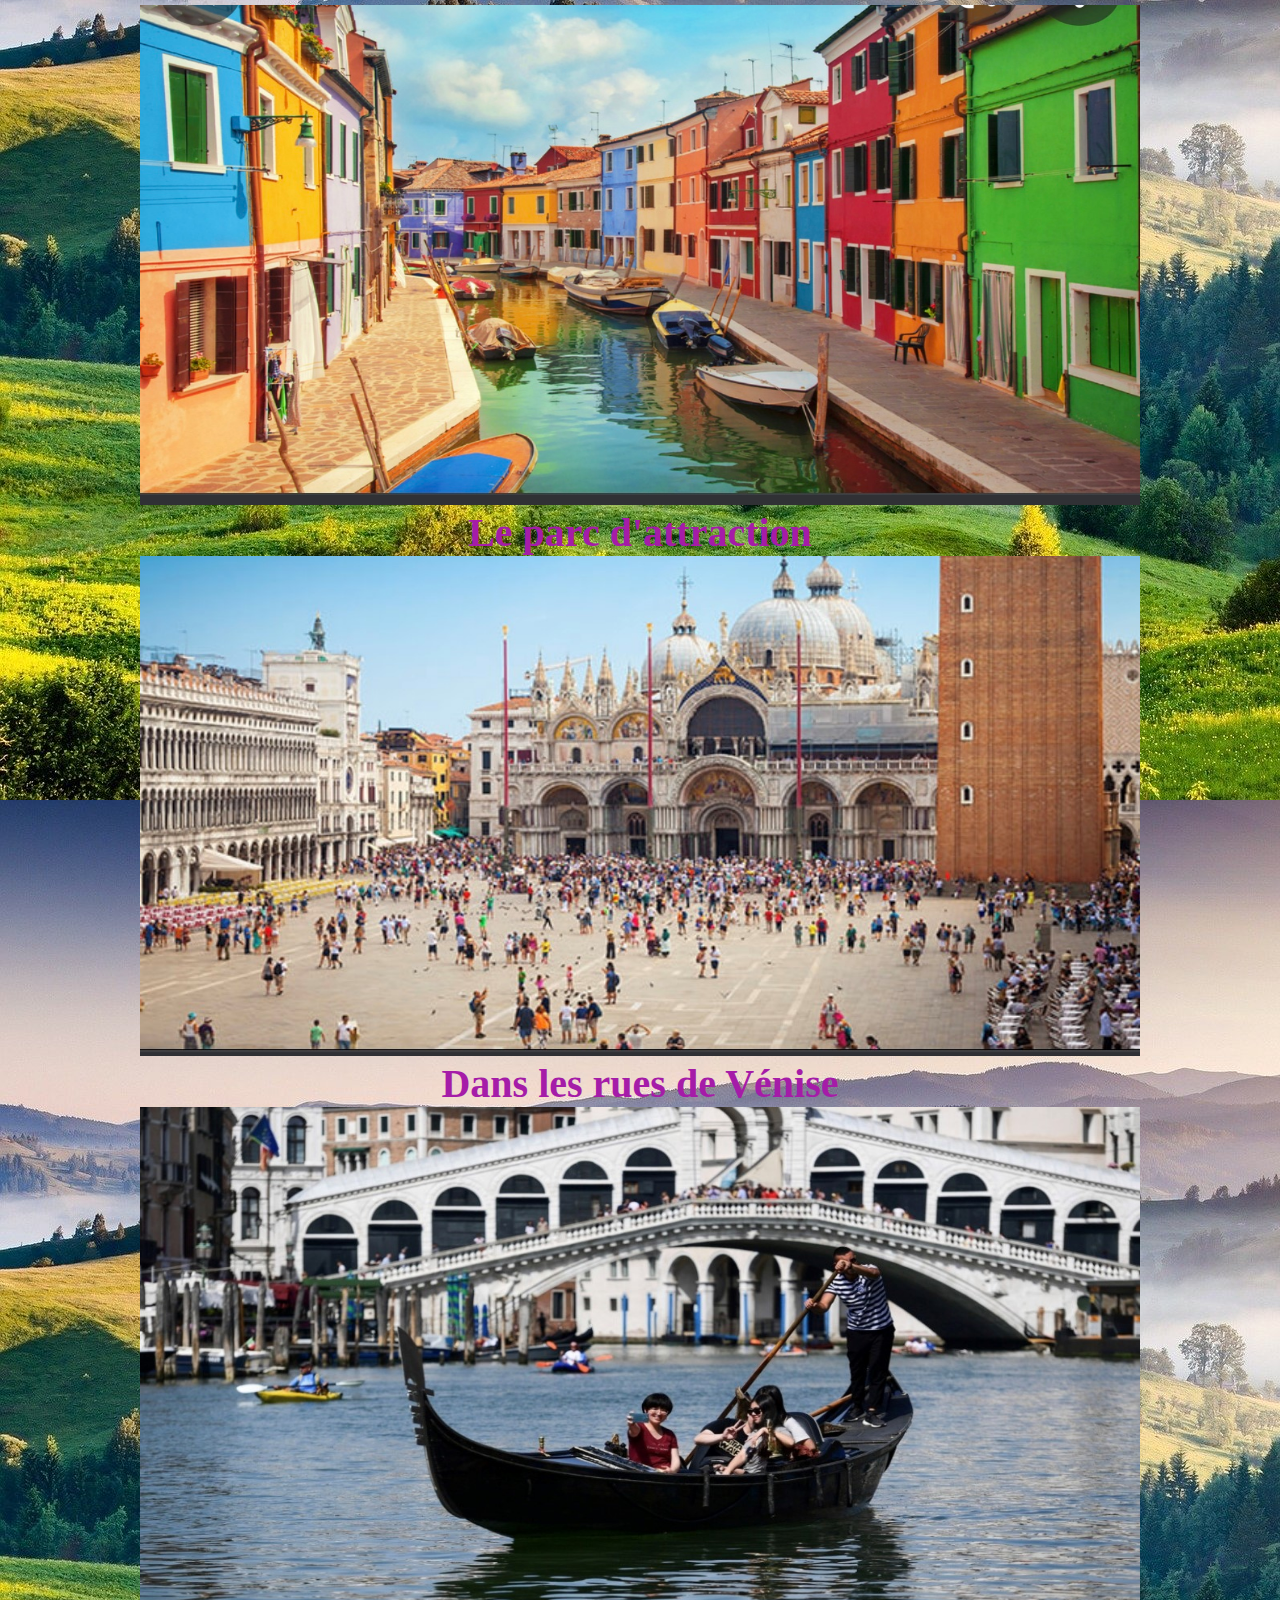
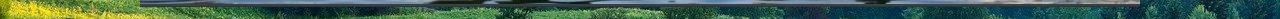
<file: venise.html>
<!DOCTYPE html>
<html lang="en">
<head>
    <meta charset="UTF-8">
    <meta http-equiv="X-UA-Compatible" content="IE=edge">
    <meta name="viewport" content="width=device-width, initial-scale=1.0">
    <title>Document</title>
</head>
<link rel="stylesheet" href="style.css">
<body>
    <nav>
        <h2>
            <ul>
                <li> <a href="projet.html">Accueil</a></li>
                <li> <a href="miami.html">Miami</a></li>
                <li> <a href="CAP.html">Le cap</a></li>
                <li> <a href="venise.html">Venise</a></li>
                <li> <a href="seychelles.html">seychelles</a></li>
                <li> <a href="dubrovnik.html">Dubrovnik</a></li>
                <li> <a href="dakar.html">Dakar</a></li>
            </ul>
        </h2>
    </nav>
    <h3>Vénise, la plus belle ville parmi les plus belles villes du monde</h3>
    <p>La beauté de Vénise séduit les amoureux de tous les pays particulièrement le Sénégal, qui n'hésitent pas à s'y rendre pour vivre une merveilleuse expérience à deux. La place Saint- Marc, la Basilique St-Marc,le Palais des Doges et le Pont Rialto sont les incontournables de tout séjour dans cette cité italienne. Géographiquement, Vénise, capitale de la région la Vénitie au Nord de l'italie occupe plus de 100 petites îles dans un Lagon de la mer Adriatique</p>
    <ul>
        <li>La carte de Vénise</li>
    </ul>
    <div class="image">
        <img src="./image/la carte.JPG" alt="" width="1000px" height="500">
    </div>
    <ul>
        <li>Le paysage en Vénise</li>
    </ul>
    <div class="image">
        <img src="./image/le paysage.JPG" alt="" width="1000px" height="500">
    </div>
    <ul>
        <li>Les lacs de Vénise</li>
    </ul>
    <div class="image">
        <img src="./image/les lacs.JPG" alt="" width="1000px" height="500">
    </div>
    <ul>
        <li>Le parc d'attraction</li>
    </ul>
    <div class="image">
        <img src="./image/Parc.JPG" alt="" width="1000px" height="500">
    </div>
    <ul>
        <li>Dans les rues de Vénise</li>
    </ul>
    <div class="image">
        <img src="./image/rue de vénise.JPG" alt="" width="1000px" height="500"> 
    </div>
</body>
</html>
</file>
<file: style.css>
h1{
   font-size: 90px;
   text-align: center;
   color: blue;
   font-weight: bolder;
   font-style: italic;
   font-synthesis: style; 
   text-transform: uppercase;
   text-shadow: 5px 0 0 palevioletred;
   font-family: "kanit",serif;
   background: url(./asset/arriiere\ plan.jpg);
}
h2{
   font-size: 40px;
   color: rgb(165, 28, 168);
   font-weight: bold;
   margin-left: 20px;
   margin-right: 20px; display: block;
}
h3{
   font-size: 40pt;
   color: rgb(165, 28, 168);
   font-weight: bold;
   text-align: center;
   
}
p{
   font-size: 25px;
   color: rgb(245, 240, 241);
   font-weight: bold;
   text-align: justify;
   
}
ul{
   font-size: 30pt;
   color: rgb(165, 28, 168);
   font-weight: bold;
   text-align: center; 
}
.image{
   text-align: center;
   list-style-type: none;
}

body{
   font-family: "font-1", serif;
   background: url(./asset/paysage.jpg);
}
ul{
   padding: 0;
   margin: 0;
   list-style-type: none;
}
header ul li a{
   display: block;
   float: left;
   text-align: center;
   padding: 20px;
   border: 10px;
   list-style-type: none;
   padding-left: 20px;
   padding-right: 20px;
   margin-top: 1px;
}
ul li:hover{
   color: black;
   background: url(./asset/paysage.jpg);
   font-weight: 16px;
   padding-left: 30px;
   padding-right: 30px;
   padding: 30px;
}
#il{
   font-weight: bold;
   padding: 20px 30px;
   padding-left: 20px;
   padding-right: 20px;
}
footer{font-size: 40px;
text-align: center;
color:black;
margin-top: 220px;
margin-bottom: 0px;
}
header{
   width: 100%;
}
h2 ul li a{
   float: left;
   text-align: center;
   padding: 20px;
   border: 10px;
   list-style-type: none;
   margin-top: 1px;
   padding-left: 20px;
   padding-right: 20px;
}
</file>
